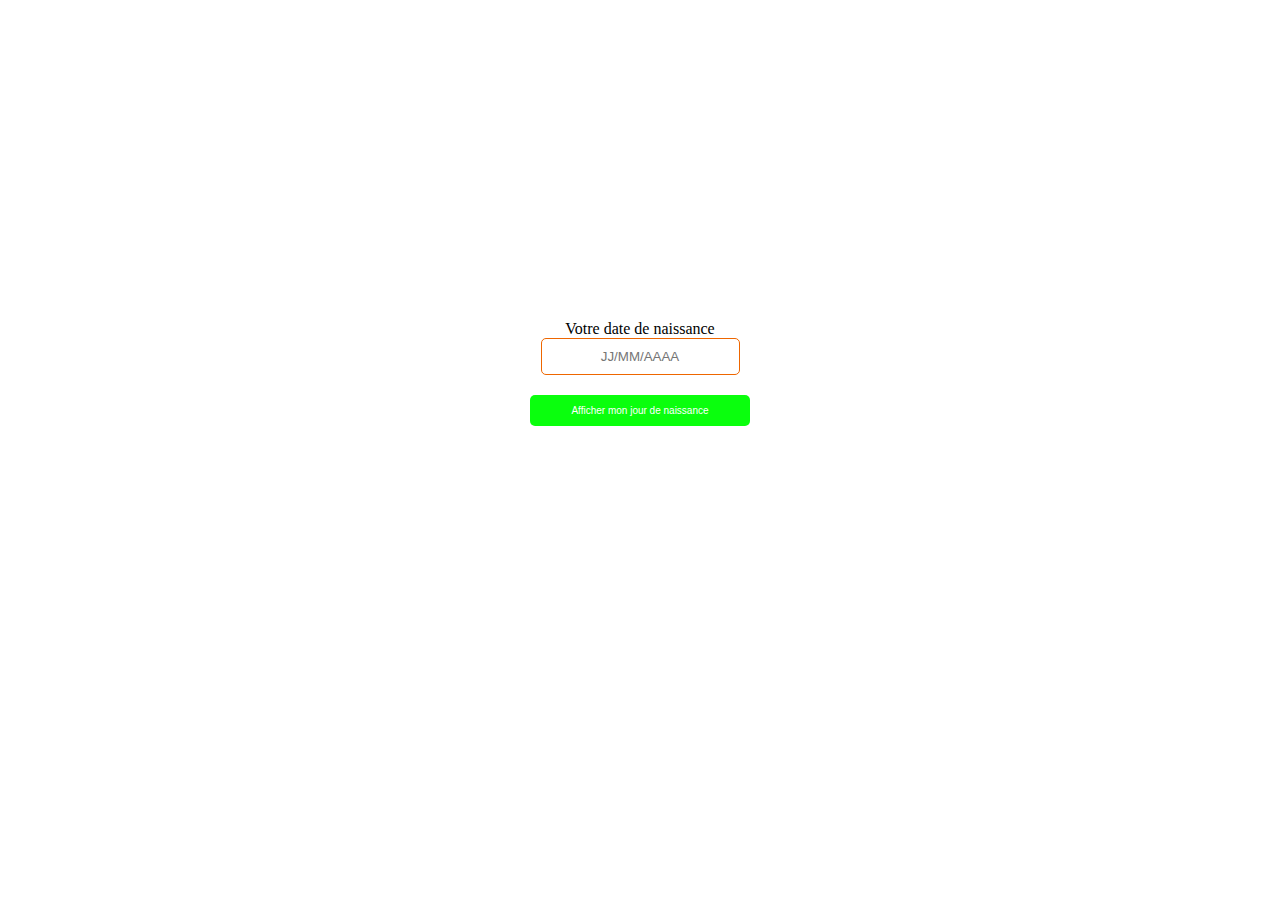
<file: Exo_1_jsXHR/index.html>
<!DOCTYPE html>
<html>
    <head>
        <title>Exo ajax php</title>
        <meta charset="UTF-8">
        <meta name="viewport" content="width=device-width, initial-scale=1.0">
        <link rel="stylesheet" type="text/css" href="style.css"/>
        <script type="text/javascript" src="getxhr.js"></script>
        <script type="text/javascript" src="ajaxing.js"></script>
        
    </head>
    <body>
        <section>
            <div id="titre">Votre date de naissance</div>
                <input type="text" id="dNaissance" placeholder="JJ/MM/AAAA" onkeyDown="if(event.keyCode==13) ajaxing()" /><br />
                <input type="button" id="send" value="Afficher mon jour de naissance" onclick="ajaxing()" /><br/>
                <div id="reponse"></div>
                
            
        </section>
        <script type="text/javascript">
           
        </script>
    </body>
</html>
</file>
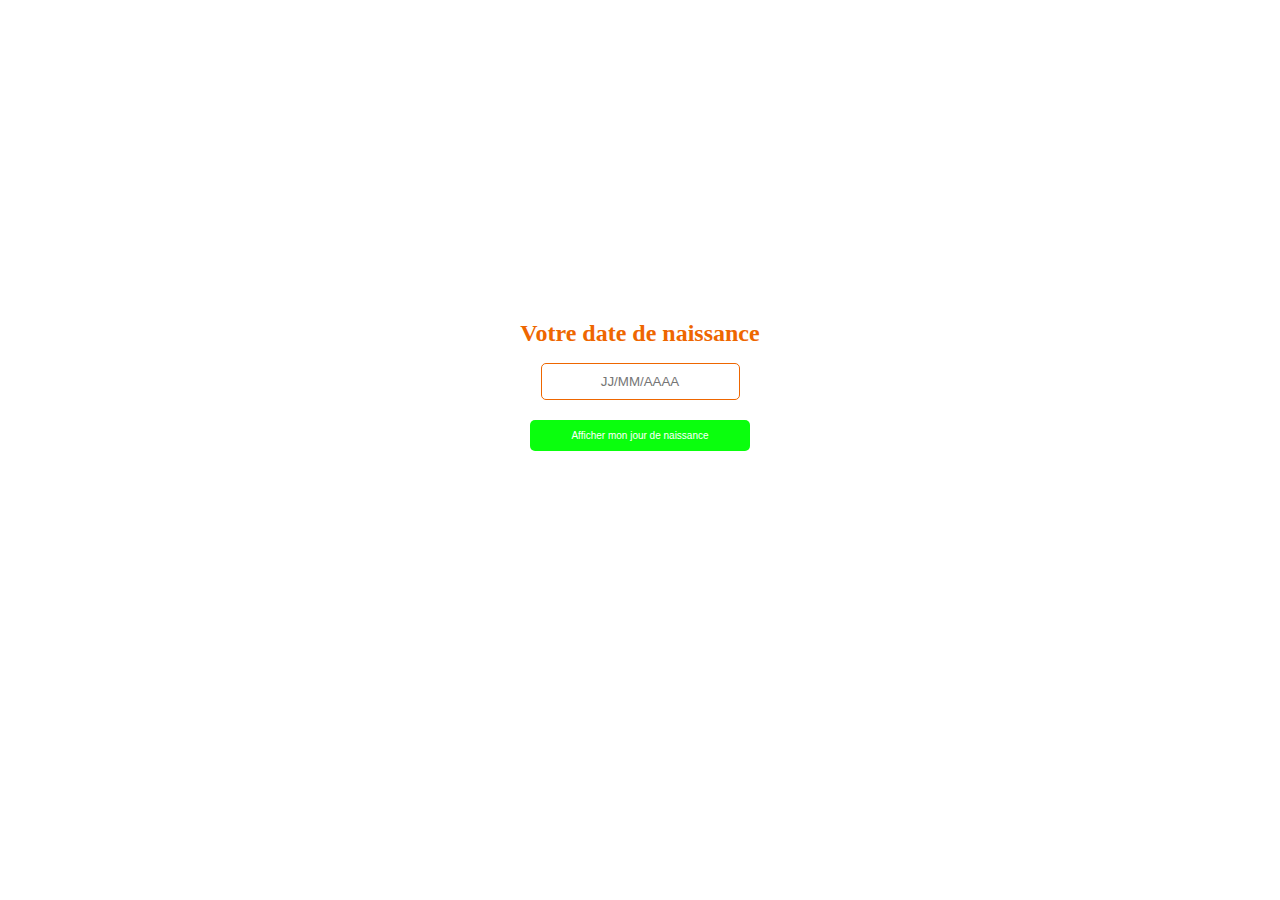
<file: Exo_2_Jq_Ajax/index_1.html>
<!DOCTYPE html>
<html>
    <head>
        <title>Exo ajax php</title>
        <meta charset="UTF-8">
        <meta name="viewport" content="width=device-width, initial-scale=1.0">
        <link rel="stylesheet" type="text/css" href="style.css"/>
        <script src="https://ajax.googleapis.com/ajax/libs/jquery/2.2.4/jquery.min.js"></script>
        <script src="jqueryajax.js"></script>
        
    </head>
    <body>
        <section>
            <div id="titre"><h1>Votre date de naissance</h1></div>
            <form method="POST" id="form">
                <input type="text" id="dNaissance" name="dNaissance" placeholder="JJ/MM/AAAA"/><br />
                <input type="button" id="send" value="Afficher mon jour de naissance" /><br/>
                <div id="reponse"></div>
                
            </form>
        </section>
    </body>
</html>
</file>
<file: Exo_1_jsXHR/style.css>
/*
To change this license header, choose License Headers in Project Properties.
To change this template file, choose Tools | Templates
and open the template in the editor.
*/
/* 
    Created on : 25 janv. 2017, 10:29:21
    Author     : yannick
*/
body{
    text-align:center;
    font-size:16px;
    margin-top: 25%;
}

h1{
    font-size: 24px;
    color: #E60;
}
input[type="text"]{
    padding: 10px;
    border: solid 1px #E60;
    color: #000;
    text-align: center;
    border-radius: 5px;
    outline: none;
    margin-bottom: 20px;
}

input[type="button"]{
    padding: 10px;
    border: none;
    background-color: #0AFF0D;
    color:#FFF;
    font-size: 10px;
    width: 220px;
    text-align: center;
    border-radius: 5px;
    outline: none;
    cursor: pointer;
}

#label{
    margin-bottom:  20px;
    color:  #E60;
}

#reponse{
    margin-top: 30px;
    padding:   20px;
    height: 40px;
    font-size: 16px;
    color: #E60;
}

.erreur{
    color: #FF0000;
    font-size: 16px;
}
</file>
<file: Exo_2_Jq_Ajax/style.css>
/*
To change this license header, choose License Headers in Project Properties.
To change this template file, choose Tools | Templates
and open the template in the editor.
*/
/* 
    Created on : 25 janv. 2017, 10:29:21
    Author     : yannick
*/
body{
    text-align:center;
    font-size:16px;
    margin-top: 25%;
}

h1{
    font-size: 24px;
    color: #E60;
}
input[type="text"]{
    padding: 10px;
    border: solid 1px #E60;
    color: #000;
    text-align: center;
    border-radius: 5px;
    outline: none;
    margin-bottom: 20px;
}

input[type="button"]{
    padding: 10px;
    border: none;
    background-color: #0AFF0D;
    color:#FFF;
    font-size: 10px;
    width: 220px;
    text-align: center;
    border-radius: 5px;
    outline: none;
    cursor: pointer;
}

#label{
    margin-bottom:  20px;
    color:  #E60;
}

#reponse{
    margin-top: 30px;
    padding:   20px;
    height: 40px;
    font-size: 16px;
    color: #E60;
}

.erreur{
    color: #FF0000;
    font-size: 16px;
}
</file>
